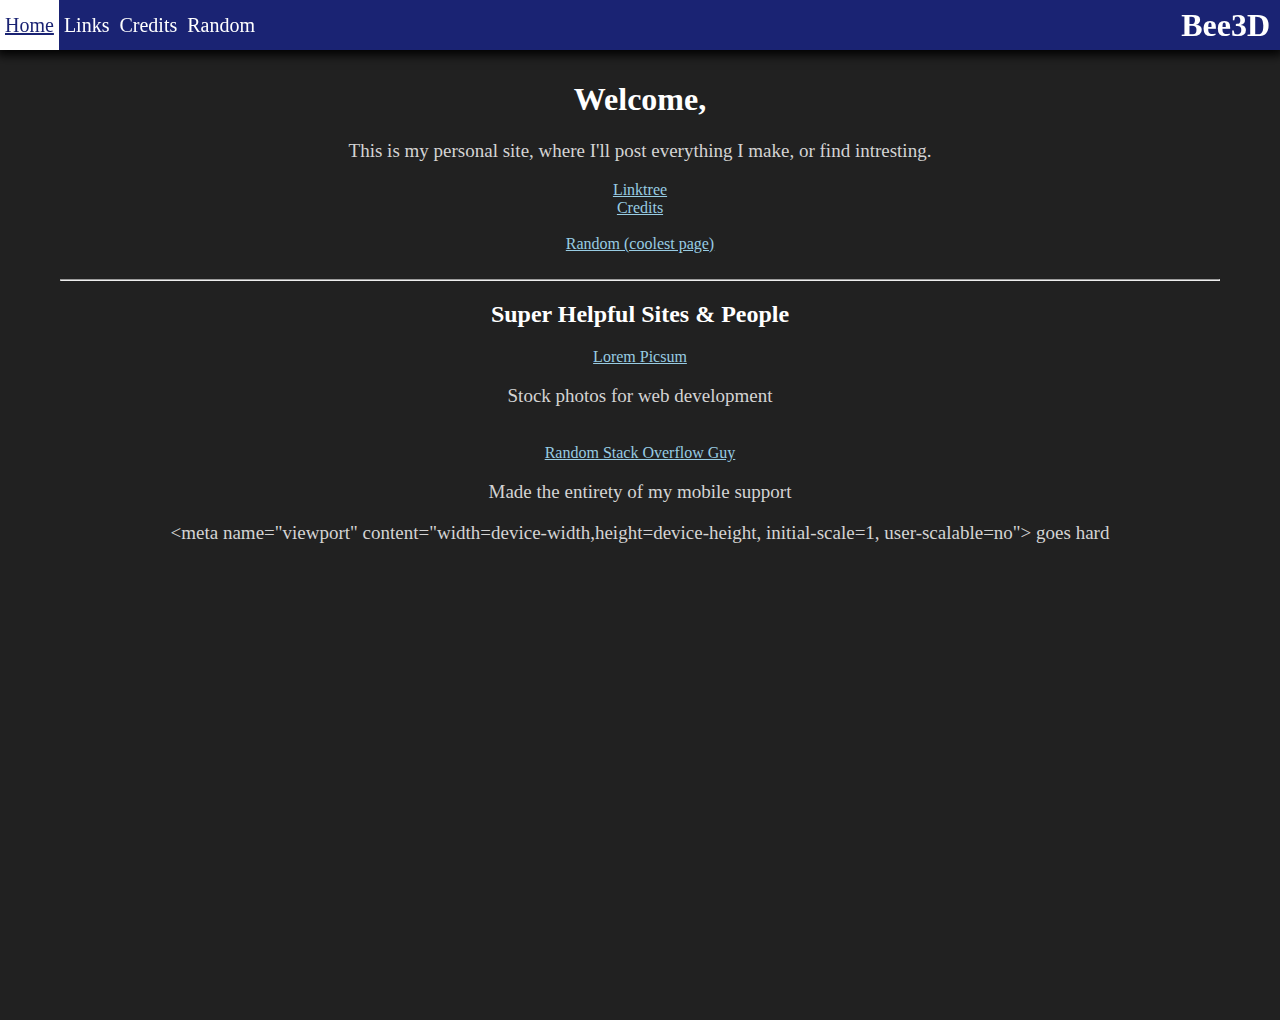
<file: index.html>
<!doctype html>
<html>

<head>
    <title>
        Bee3D - Home
    </title>
    <link rel="stylesheet" type="text/css" href="style.css">
    <link rel="icon" href="favicon.ico">
    <meta name="viewport" content="width=device-width,height=device-height, initial-scale=1, user-scalable=no">
</head>

<body>
    <div id="header">
        <p>
        <div class="headerTextBox"><a href="index.html" id="underline">Home</a></div>
        <div class="headerTextBox"><a href="links.html">Links</a></div>
        <div class="headerTextBox"><a href="credits.html">Credits</a></div>
        <div class="headerTextBox"><a href="random.html">Random</a></div>
        </p>
        <div class="center">
            <h1>Bee3D</h1>
        </div>
    </div>
    <div id="content">
        <h1>Welcome,</h1>
        <p>This is my personal site, where I'll post everything I make, or find intresting.</p>
        <a href="links.html">Linktree</a>
        <br>
        <a href="credits.html">Credits</a>
        <br>
        <br>
        <a href="random.html">Random (coolest page)</a>
        <br>
        <br>
        <hr>
        <h2>Super Helpful Sites & People</h2>
        <a href="https://picsum.photos">Lorem Picsum</a>
        <p>Stock photos for web development</p>
        <br>
        <a href="https://stackoverflow.com/a/50680050">Random Stack Overflow Guy</a>
        <p>Made the entirety of my mobile support</p>
        <p>&lt;meta name="viewport" content="width=device-width,height=device-height, initial-scale=1, user-scalable=no"&gt; goes hard</p>
    </div>
</body>

</html>
</file>
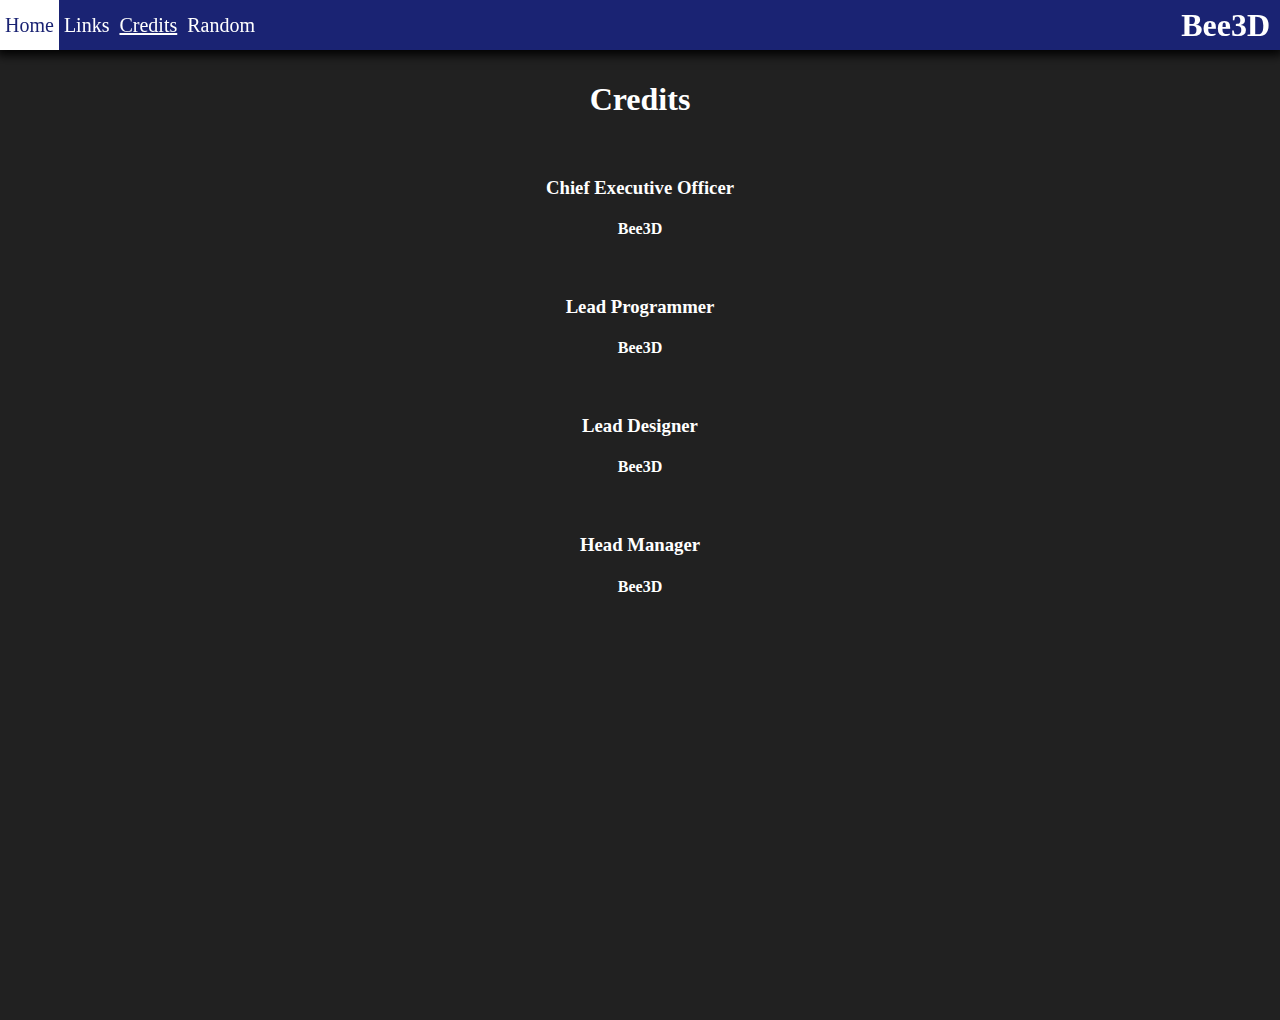
<file: credits.html>
<!doctype html>
<html>

<head>
    <title>
        Bee3D - Credits
    </title>
    <link rel="stylesheet" type="text/css" href="style.css">
    <link rel="icon" href="favicon.ico">
    <meta name="viewport" content="width=device-width,height=device-height, initial-scale=1, user-scalable=no">
</head>

<body>
    <div id="header">
        <p>
        <div class="headerTextBox"><a href="index.html">Home</a></div>
        <div class="headerTextBox"><a href="links.html">Links</a></div>
        <div class="headerTextBox"><a href="credits.html" id="underline">Credits</a></div>
        <div class="headerTextBox"><a href="random.html">Random</a></div>
        </p>
        <div class="center">
            <h1>Bee3D</h1>
        </div>
    </div>
    <div id="content">
        <h1>Credits</h1>
        <br>
        <h3>Chief Executive Officer</h3>
        <h4>Bee3D</h4>
        <br>
        <h3>Lead Programmer</h3>
        <h4>Bee3D</h4>
        <br>
        <h3>Lead Designer</h3>
        <h4>Bee3D</h4>
        <br>
        <h3>Head Manager</h3>
        <h4>Bee3D</h4>
        <br>
    </div>
</body>

</html>
</file>
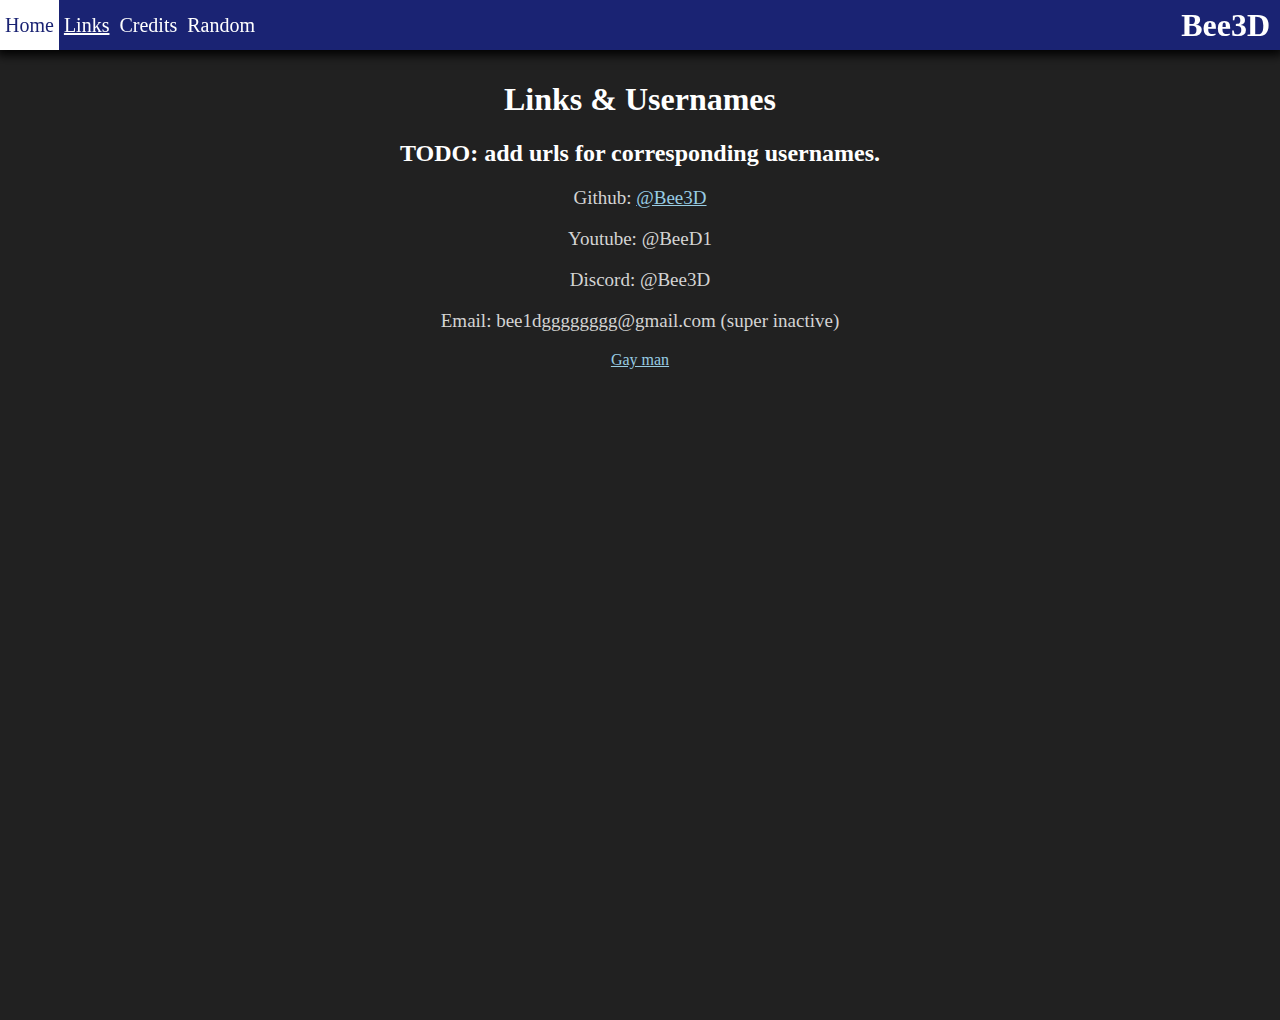
<file: links.html>
<!doctype html>
<html>

<head>
    <title>
        Bee3D - Links
    </title>
    <link rel="stylesheet" type="text/css" href="style.css">
    <link rel="icon" href="favicon.ico">
    <meta name="viewport" content="width=device-width,height=device-height, initial-scale=1, user-scalable=no">
</head>

<body>
    <div id="header">
        <p>
        <div class="headerTextBox"><a href="index.html">Home</a></div>
        <div class="headerTextBox"><a href="links.html" id="underline">Links</a></div>
        <div class="headerTextBox"><a href="credits.html">Credits</a></div>
        <div class="headerTextBox"><a href="random.html">Random</a></div>
        </p>
        <div class="center">
            <h1>Bee3D</h1>
        </div>
    </div>
    <div id="content">
        <h1>Links & Usernames</h1>
        <h2>TODO: add urls for corresponding usernames.</h2>
        <p>Github: <a href="https://github.com/bee3d/">@Bee3D</a></p>
        <p>Youtube: @BeeD1</p>
        <p>Discord: @Bee3D</p>
        <p>Email: bee1dgggggggg@gmail.com (super inactive)</p>
        <a href="https://github.com/UnperishedFoods">Gay man</a>
    </div>
</body>

</html>
</file>
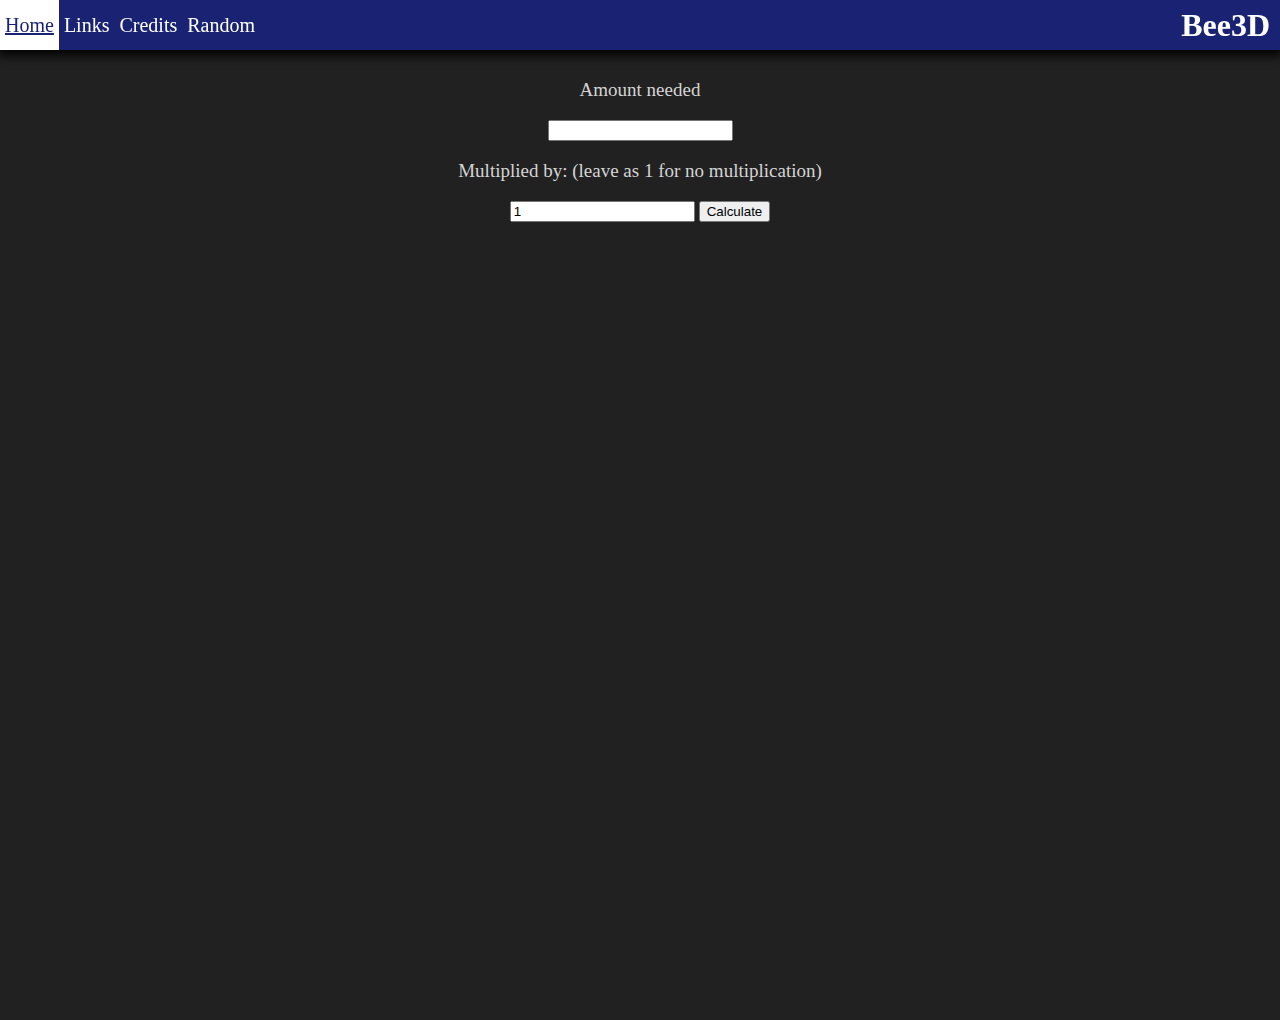
<file: minecraftStackCalculator.html>
<!doctype html>
<html>
    <head>
        <title>
            Minecraft Stack Calculator
        </title>
    <link rel="stylesheet" type="text/css" href="style.css">
    <link rel="icon" href="favicon.ico">
    <meta name="viewport" content="width=device-width,height=device-height, initial-scale=1, user-scalable=no">
    </head>

    <body>
    <div id="header">
        <p>
        <div class="headerTextBox"><a href="index.html" id="underline">Home</a></div>
        <div class="headerTextBox"><a href="links.html">Links</a></div>
        <div class="headerTextBox"><a href="credits.html">Credits</a></div>
        <div class="headerTextBox"><a href="random.html">Random</a></div>
        </p>
        <div class="center">
            <h1>Bee3D</h1>
        </div>
    </div>
        <div id="content">
            <p>Amount needed</p>
            <input type="text" id="myText" value="">
            <br>
            <p>Multiplied by: (leave as 1 for no multiplication)</p>
            <input type="text" id="myText2" value="1">
            <button onclick="myFunction()">Calculate</button>
            <br>
            <p id="result"></p>
            <script>
                function myFunction() {
                    var x = document.getElementById("myText").value;
                    var y = document.getElementById("myText2").value;
                    var z = x * y;
                    var s = Math.floor(z / 64)
                    document.getElementById("result").innerHTML = Math.floor(s / 27) + " barrels, " + s % 27  + " stacks and " + z % 64 + " items";
                }
            </script>
        </div>
    </body>

</html>
</file>
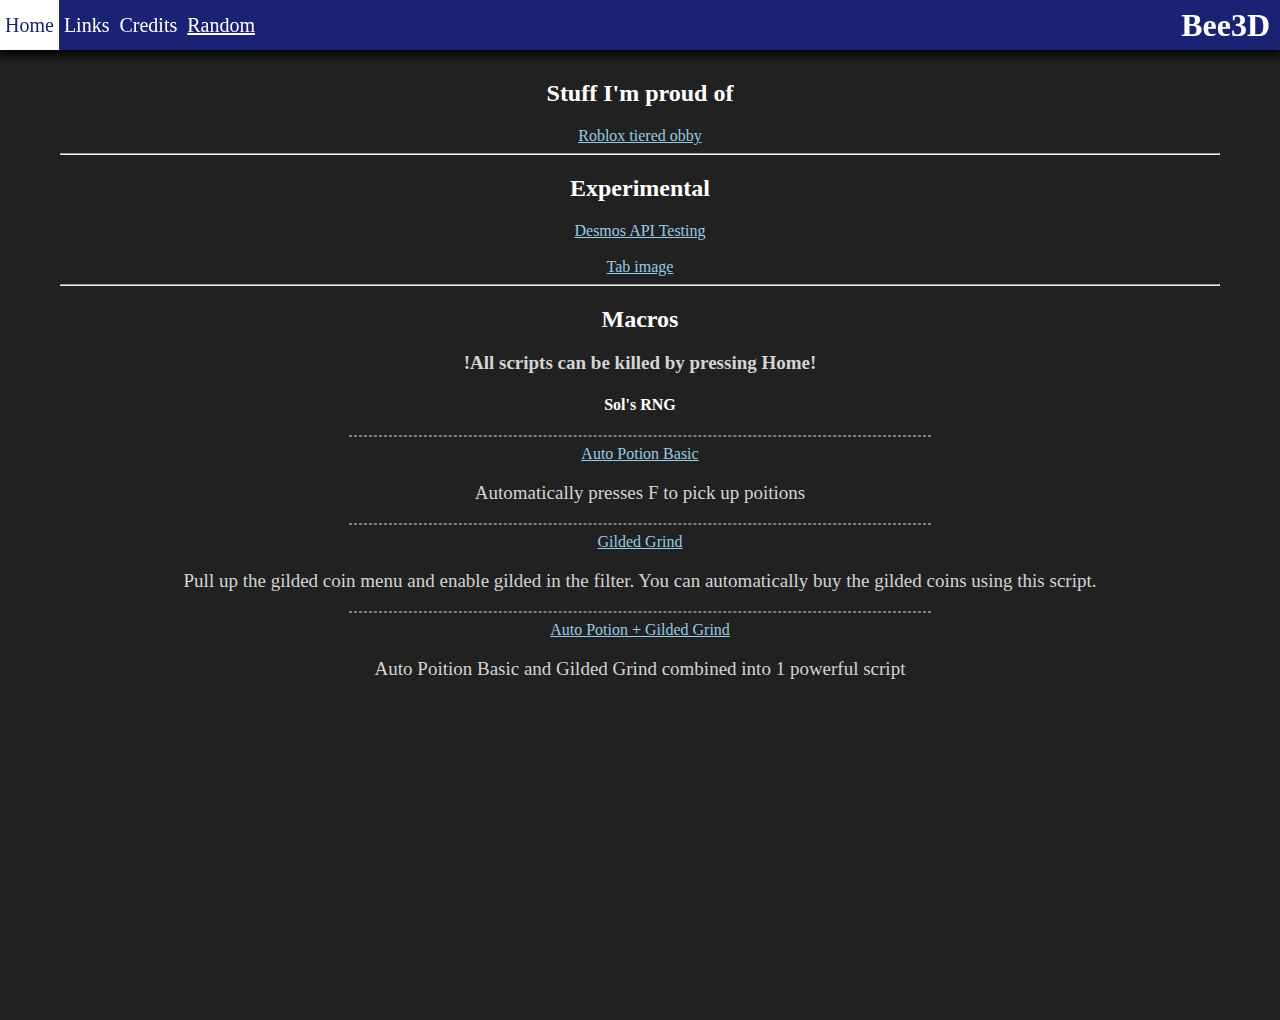
<file: random.html>
<!doctype html>
<html>

<head>
    <title>
        Bee3D - Random
    </title>
    <link rel="stylesheet" type="text/css" href="style.css">
    <link rel="icon" href="favicon.ico">
    <meta name="viewport" content="width=device-width,height=device-height, initial-scale=1, user-scalable=no">
</head>

<body>
    <div id="header">
        <p>
        <div class="headerTextBox"><a href="index.html">Home</a></div>
        <div class="headerTextBox"><a href="links.html">Links</a></div>
        <div class="headerTextBox"><a href="credits.html">Credits</a></div>
        <div class="headerTextBox"><a id="underline" href="random.html">Random</a></div>
        </p>
        <div class="center">
            <h1>Bee3D</h1>
        </div>
    </div>
    <div id="content">
        <h2>Stuff I'm proud of</h2>
        <a href="https://www.roblox.com/games/16541133988/Microcosm-Monument-unfinished">Roblox tiered obby</a>
        <hr>
        <h2>Experimental</h2>
        <a target="_blank" href="desmostest.html">Desmos API Testing</a>
        <br>
        <br>
        <a target="_blank" href="bee2_tBV_icon.ico">Tab image</a>
        <hr>
        <h2>Macros</h2>
        <p><b>!All scripts can be killed by pressing Home!</b></p>
        <h4>Sol's RNG</h4>
        <hr class="half">
        <a href="Macro/SOLRNG_Auto_Potion_Basic.ahk" download>Auto Potion Basic</a>
        <p>Automatically presses F to pick up poitions</p>
        <hr class="half">
        <a href="Macro/SOLRNG_Gilded_Grind.ahk" download>Gilded Grind</a>
        <p>Pull up the gilded coin menu and enable gilded in the filter. You can automatically buy the gilded coins using this script.</p>
        <hr class="half">
        <a href="Macro/SOLRNG_Gilded+Item_grind.ahk" download>Auto Potion + Gilded Grind</a>
        <p>Auto Poition Basic and Gilded Grind combined into 1 powerful script</p>
    </div>
</body>
</file>
<file: style.css>
body {
    margin:0px;
    text-align:center;
    background-color:#212121;
}

body > div {
    padding-right:10px;
}

/*not a header, its a navbar but whatever*/
#header {
    background-color:#1a2373;
    display:flex;
    box-shadow:0px 2px 10px 3px black;
    height:50px;
    justify-content:center;
    position:fixed;
    width:calc(100vw - 10px);
}

/*nothing to do with centering, fixes some stuff
with the header to make the spacing look correct.
this is extremely important*/
.center {
    display:flex;
    align-items:center;
    margin-left:auto;
}

h1,h2,h3,h4,h5,h6 {
    color:#ffffff;
}

.headerTextBox {
    height:50px;
    padding-left:5px;
    padding-right:5px;
    display:flex;
    align-items:center;
    transition:0.3s;
}

.headerTextBox:hover {
    background-color:#ffffff;
    transition:0.3s;
}

.headerTextBox a {
    color:#ffffff;
    text-decoration:none;
    font-size:20px;
}

.headerTextBox:hover a {
    color:#1a2373;
}

#underline {
    text-decoration:underline;
}

/*contains all the non-navbar content*/
#content {
    padding:calc(50px + 10px);
    /*50 so it isnt behind the header and 10 for normal padding*/
    background-color:#212121;
    min-height: calc(100vh);
    color:#d4d4d4;
    column-count:1;
}

#content p {
    font-size:19px;
}

#content a {
    color:#98cce3;
    text-decoration:underline
}

hr.half {
    border-style:dashed;
    width:50%
}

/*this is the deprecated mobile support. A single meta tag works better than an hour of work :(

but fr <meta name="viewport" content="width=device-width,height=device-height, initial-scale=1, user-scalable=no"> on top */

/*@media only screen and (max-device-aspect-ratio: 0.9) {
    .headerTextBox a {
        padding-left:10px;
        padding-right:10px;
    }
    
    .headerTextBox a, #header {
        font-size:45px;
        align-items: center;
        
    }
    
    #header {
        height:100px;
        width:100%;
        white-space:nowrap;
    }

    #content {
        width:100%;
    }
    
    #content p, #content {
        font-size:40px;
    }
}*/
</file>
